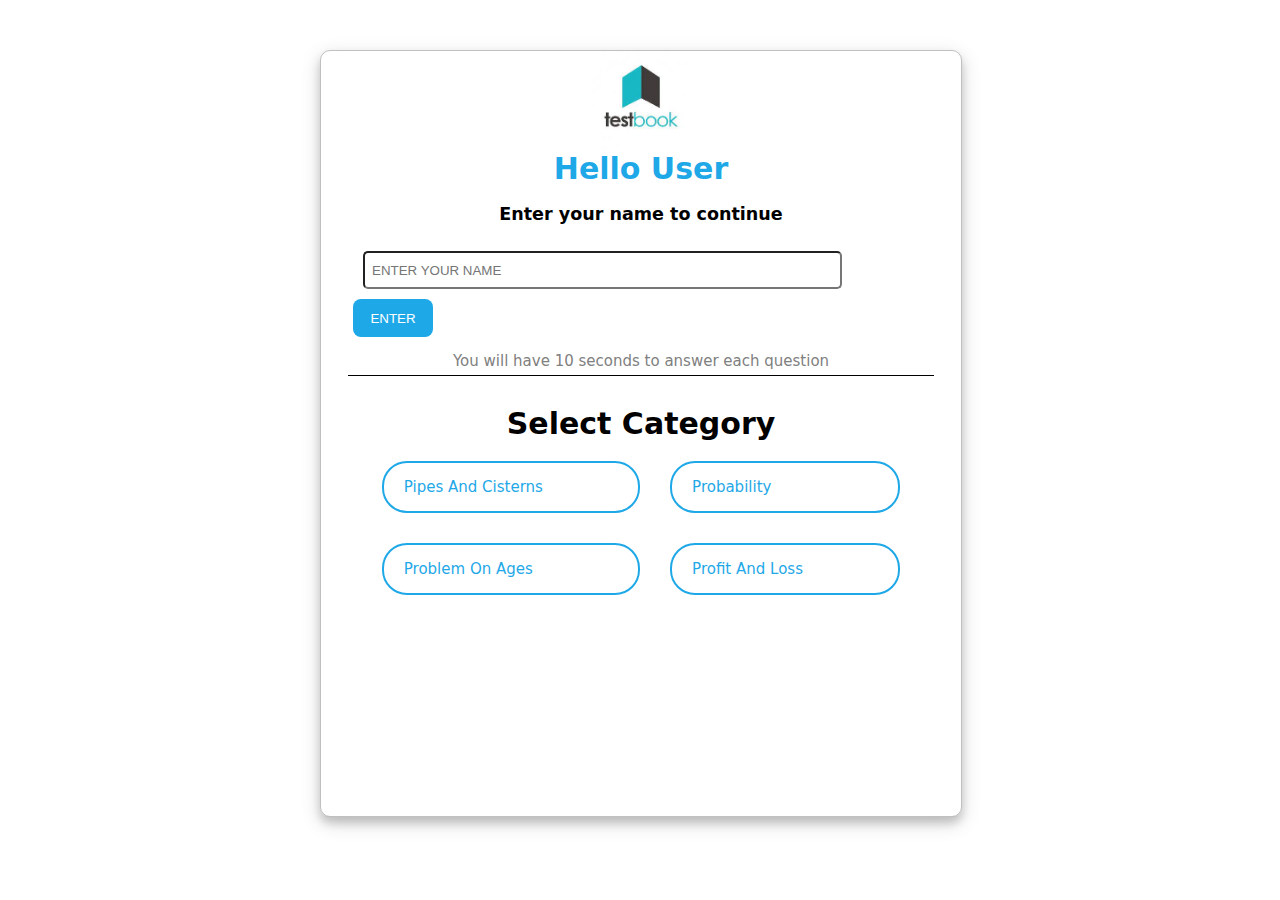
<file: quiz_app/index.html>
<!DOCTYPE html>
<html lang="en">
<head>
    <meta charset="UTF-8">
    <meta name="viewport" content="width=device-width, initial-scale=1.0">
    <title>Quiz App</title>
    <link rel="stylesheet" href="styles.css">
</head>
<body>
    <!-- home page  -->
    <div class="home_container">
        <!-- logo -->
        <img id="logo" src="images/test.jpg" alt="logo">
        <h1>Hello User</h1>
        <h3>Enter your name to continue</h3>
        <!-- for username -->
        <div class="namebox">
            <input type="text" id="username" placeholder="ENTER YOUR NAME">
            <button id="userbutton">ENTER</button>
        </div>
        <div class="hint">You will have 10 seconds to answer each question</div>
        <!-- category selection -->
        <div class="quizcategory">
            <h1>Select Category</h1>
            <!-- <div class="categories">
                <button class="categ">pipes</button>
                <button class="categ">probability</button>
                <button class="categ">ages</button>
                <button class="categ">profitloss</button>
            </div> -->
            <div class="categories">
                <input type="radio" class="radios" id="rad-1" name="categ" value="Pipes And Cisterns">
                <label class="categ categ-1" for="rad-1">Pipes And Cisterns</label>
                <input type="radio" class="radios" id="rad-2" name="categ" value="Probability">
                <label class="categ categ-2" for="rad-2">Probability</label>
                <input type="radio" class="radios" id="rad-3" name="categ" value="Problem On Ages">
                <label class="categ categ-3" for="rad-3">Problem On Ages</label>
                <input type="radio" class="radios" id="rad-4" name="categ" value="Profit And Loss">
                <label class="categ categ-4" for="rad-4">Profit And Loss</label>
            </div>
        </div>
    </div>

    <!-- quiz box html -->

    <div class="quiz_container">
        <h2 id="subject">title</h2>
        <!-- for score and timer -->
        <div class="time_score">
            <div class="timer">
                <p class="timecount">10</p>
            </div>
            <div class="score">
                SCORE:0
            </div>
        </div>
        <!-- for question number circle -->
        <div class="question_no">

        </div>
        <!-- for displaying questions -->
        <div class="question">
            <!-- here questions will be displayed -->

        </div>
        <!-- options for questions -->
        <div class="que_options">
            <!-- here options will be displayed -->
        </div>
        <!-- the next button -->
        <button class="next_que">Next QUestion</button>

    </div>

    <!-- results page -->
    <div class="result_container">
        <p id="head">Quiz Result</p>
        <p id="userap"></p>
        <p id="timetaken">time taken</p>
        <p id="totalquestions">totalquestions</p>
        <p id="attempted">attempted</p>
        <p id="correct">correct</p>
        <p id="wrong">wrong</p>
        <p id="percentage">percentage</p>
        <div class="act_buttons">
            <button id="startagain">Start Again</button>
            <button id="go_to_home">Go To Home</button>
        </div>
    </div>

    <script src="questions.js"></script>
    <script src="script.js"></script>
</body>
</html>
</file>
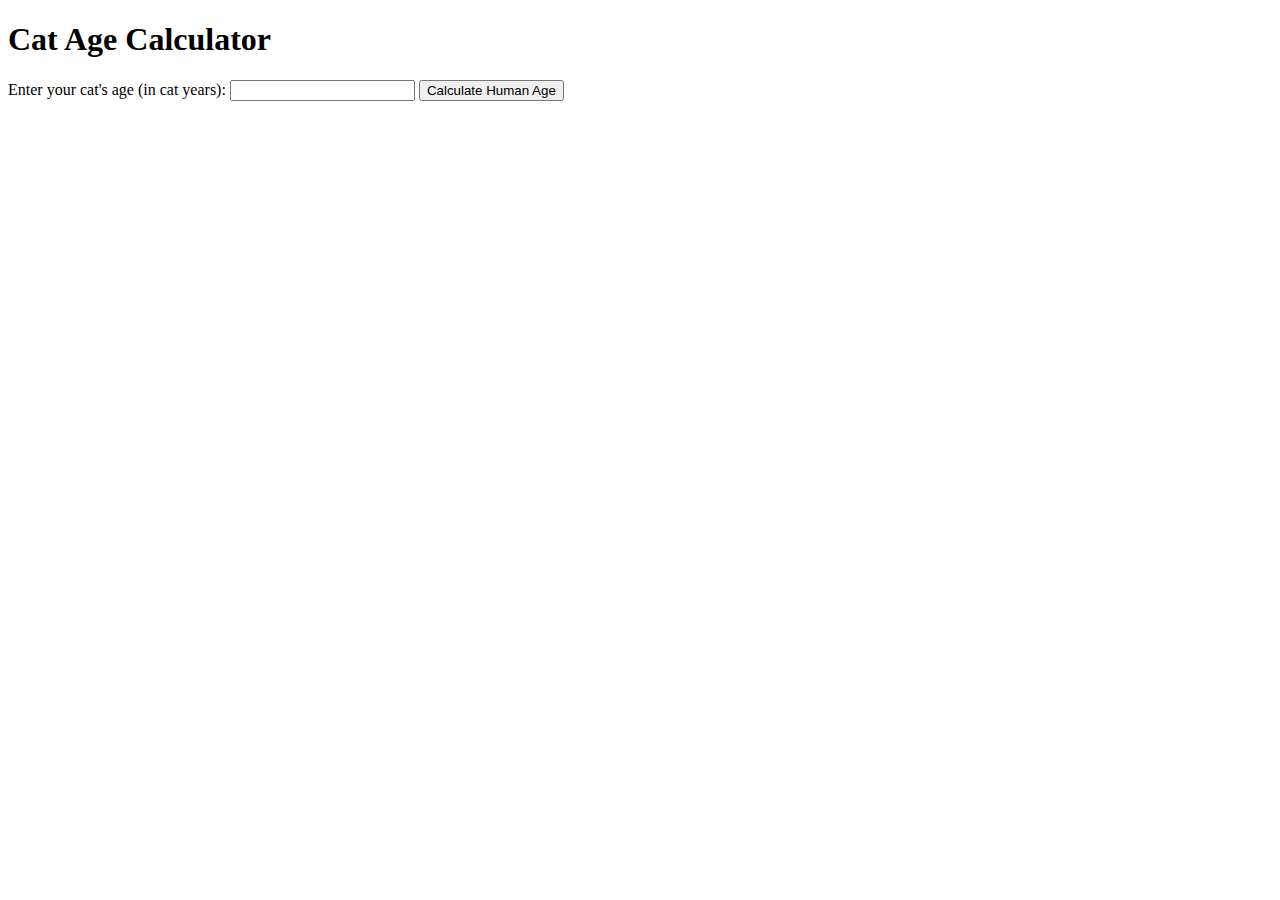
<file: pet age calculator/pet age calculator.html>
<!DOCTYPE html>
<html lang="en">
<head>
    <meta charset="UTF-8">
    <meta name="viewport" content="width=device-width, initial-scale=1.0">
    <title>Cat Age Calculator</title>
</head>
<body>

<h1>Cat Age Calculator</h1>

<label for="catAge">Enter your cat's age (in cat years):</label>
<input type="number" id="catAge">

<button onclick="calculateHumanAge()">Calculate Human Age</button>

<p id="humanAgeResult"></p>

<script>
    function calculateHumanAge() {
        var catAge = document.getElementById("catAge").value;

        // Check if the input is a valid number
        if (isNaN(catAge) || catAge < 0) {
            alert("Please enter a valid positive number for cat age.");
            return;
        }

        // Calculate human age based on the traditional method
        var humanAge;
        if (catAge == 1) {
            humanAge = 15;
        } else if (catAge == 2) {
            humanAge = 24;
        } else {
            humanAge = 24 + (catAge - 2) * 4;
        }

        document.getElementById("humanAgeResult").textContent = "Your cat is approximately " + humanAge + " years old in human years.";
    }
</script>

</body>
</html>
</file>
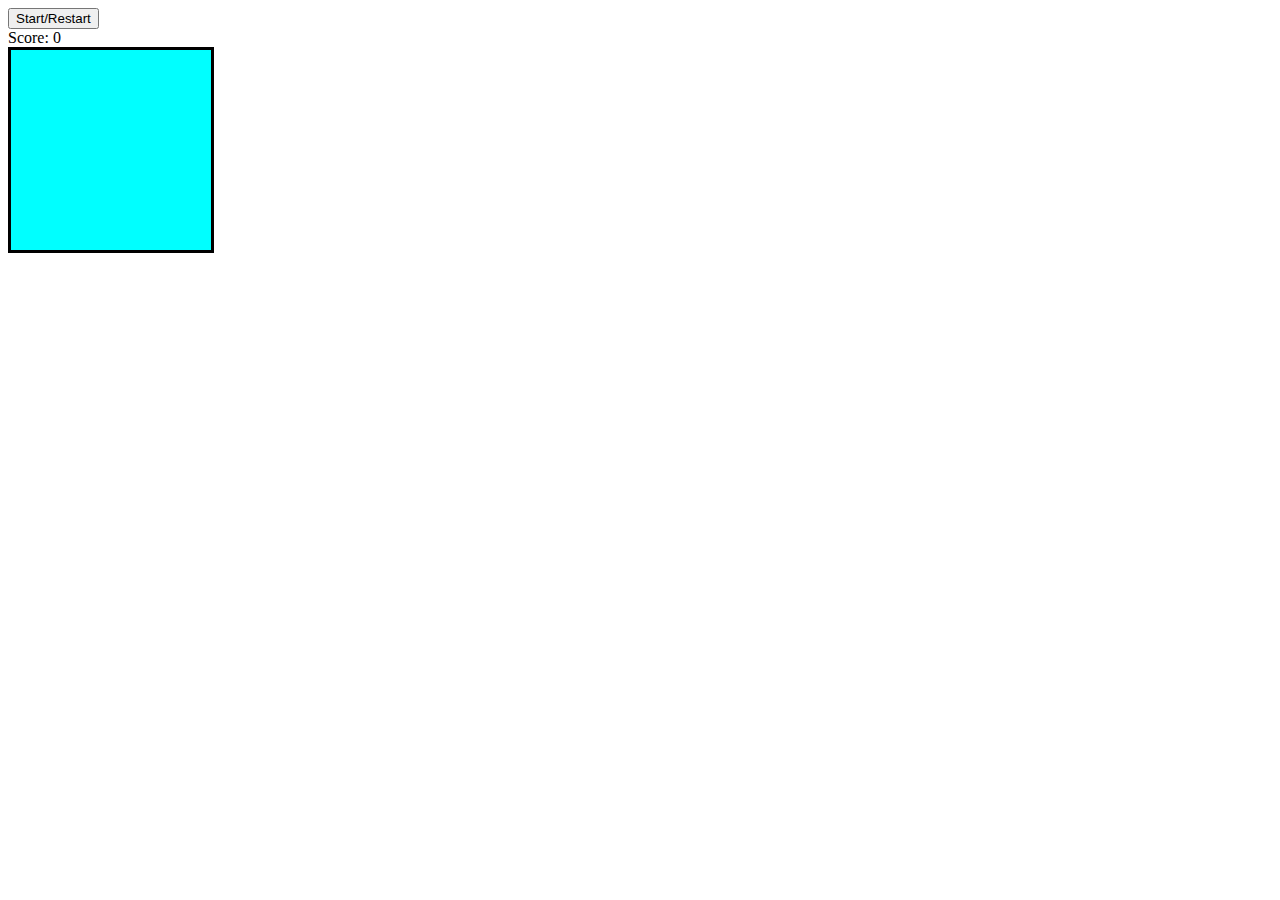
<file: Snake/snake.html>
<!DOCTYPE html>
<html lang="en">
<head>
    <meta charset="UTF-8">
    <meta name="viewport" content="width=device-width, initial-scale=1.0">
    <title>Document</title>
    <link rel="stylesheet" href="./snake.css">
</head>
<body>
    <button class="start">Start/Restart</button>
    <div class="score">Score: <span>0</span></div>
    <div class="grid">
        <div></div>
        <div></div>
        <div></div>
        <div></div>
        <div></div>
        <div></div>
        <div></div>
        <div></div>
        <div></div>
        <div></div>
        <div></div>
        <div></div>
        <div></div>
        <div></div>
        <div></div>
        <div></div>
        <div></div>
        <div></div>
        <div></div>
        <div></div>
        <div></div>
        <div></div>
        <div></div>
        <div></div>
        <div></div>
        <div></div>
        <div></div>
        <div></div>
        <div></div>
        <div></div>
        <div></div>
        <div></div>
        <div></div>
        <div></div>
        <div></div>
        <div></div>
        <div></div>
        <div></div>
        <div></div>
        <div></div>
        <div></div>
        <div></div>
        <div></div>
        <div></div>
        <div></div>
        <div></div>
        <div></div>
        <div></div>
        <div></div>
        <div></div>
        <div></div>
        <div></div>
        <div></div>
        <div></div>
        <div></div>
        <div></div>
        <div></div>
        <div></div>
        <div></div>
        <div></div>
        <div></div>
        <div></div>
        <div></div>
        <div></div>
        <div></div>
        <div></div>
        <div></div>
        <div></div>
        <div></div>
        <div></div>
        <div></div>
        <div></div>
        <div></div>
        <div></div>
        <div></div>
        <div></div>
        <div></div>
        <div></div>
        <div></div>
        <div></div>
        <div></div>
        <div></div>
        <div></div>
        <div></div>
        <div></div>
        <div></div>
        <div></div>
        <div></div>
        <div></div>
        <div></div>
        <div></div>
        <div></div>
        <div></div>
        <div></div>
        <div></div>
        <div></div>
        <div></div>
        <div></div>
        <div></div>
        <div></div>
    </div>
    <script src="./snake.js"></script>
</body>
</html>
</file>
<file: quiz_app/styles.css>
:root {
    --blue: #1fa8e7;
    --q_outline: #c2af91;
    --dark:#000000;
    --whitee:#ffffff;
}

body {
    margin: 0;
    padding: 0;
    font-size: 15px;
    font-family: system-ui, -apple-system, BlinkMacSystemFont, 'Segoe UI', Roboto, Oxygen, Ubuntu, Cantarell, 'Open Sans', 'Helvetica Neue', sans-serif;
}

.home_container, .quiz_container, .result_container {
    position: absolute;
    left: 25%;
}

/* for displaying containers */
.quiz_container.activequiz, .result_container.activeresult {
    opacity: 1;
    z-index: 5;
    pointer-events: auto;
}

.home_container.deactivehome {
    opacity: 0;
    pointer-events: none;
}

/* css for hiding contaniers */

.quiz_container, .result_container {
    opacity: 0;
    pointer-events: none;
    position: absolute;
}



/* for home container */
.home_container, .quiz_container, .result_container {
    margin-top: 50px;
    height: 85dvh;
    width: 50vw;
    border: 1px solid rgba(0, 0, 0, 0.247);
    border-radius: 10px;
    display: flex;
    flex-direction: column;
    align-items: center;
    /* padding-top: 30px; */
    box-shadow: 0 6px 8px 0 rgba(0, 0, 0, 0.16), 0 6px 20px 0 rgba(0, 0, 0, 0.16);
}

#logo {
    height: 100px;
    width: 100px;

}

.home_container > h1 {
    color: var(--blue);
    margin: 0;
}

#username {
    width: 80%;
    height: 20px;
    margin: 10px;
    border-radius: 5px;
    padding: 7px;
}

#userbutton {
    height: 38px;
    width: 80px;
    background-color: var(--blue);
    color: var(--whitee);
    border: 0;
    border-radius: 8px;
    cursor: pointer;
}

.namebox {
    width: 90%;
}

.hint {
    color: gray;
    margin: 10px;
    padding: 5px;
    width: 90%;
    border-bottom: 1px solid black;
    text-align: center;
}

/* categories */

.categories {
    display: grid;
    grid-template-areas: 'auto auto'
    'auto auto';
    gap: 30px;
    width: 90%;
   
}

.categories > .categ {
    height: 3rem;
    background-color: var(--whitee);
    color: var(--blue);
    border: 2px solid var(--blue);
    border-radius: 25px;
    cursor: pointer;
    display: flex;
    align-items: center;
    padding-left: 20px;

}

.categories > .categ:hover {
    background-color: var(--blue);
    color: var(--whitee);
}

.quizcategory {
    display: flex;
    flex-direction: column;
    align-items: center;
    width: 90%;
}


.radios {
    display: none;
}

#rad-1:checked ~ .categ-1,
#rad-2:checked ~ .categ-2,
#rad-3:checked ~ .categ-3,
#rad-4:checked ~ .categ-4 {
    background-color: var(--blue);
    color: var(--whitee);
}

/* css for quiz page */






/* for timer ans score */

.time_score {
    display: flex;
    justify-content: space-between;
    width: 90%;
    height: 50px;
}

.score {
    font-size: 30px;
}

/* for question number circle */

.question_no {
    height: 60px;
    width: 60px;
    font-size: 22px;
    color: var(--blue);
    background-color: var(--whitee);
    border: 2px solid var(--blue);
    border-radius: 50%;
    display: flex;
    align-items: center;
    justify-content: center;
    margin-bottom: -30px;
    z-index: 1;

}

/* for question box */
.question {
    height: 10rem;
    width: 90%;
    border: 2px solid var(--q_outline);
    border-radius: 10px;
    padding: 10px;
    font-size: 20px;
    text-align: center;
    display: flex;
    align-items: center;
    justify-content: center;
}

/* for options selector */
.que_options {
    width: 90%;
    display: grid;
    margin: 30px;
    grid-template-areas: 'auto auto'
    'auto auto';
    gap: 30px;
   
}
/* css for option button */
.que_options > .option {
    height: 3rem;
    /* width: 18rem; */
    background-color: var(--whitee);
    color: var(--blue);
    border: 2px solid var(--blue);
    border-radius: 25px;
    display: flex;
    align-items: center;
    padding-left: 20px;
    cursor: pointer;

}
/* hover effect for options */
.que_options > .option:hover {
    background-color: var(--blue);
    color: var(--whitee);
}

/* for options functionality */
.que_options .option.correct {
    color: #155724;
    background: #b4e8c0;
    border: 1px solid #7ed392;
}
.que_options .option.incorrect{
    color: #721c24;
    background: #f5cdd0;
    border: 1px solid #f1a5ac;
}
.que_options .option.disabled{
    pointer-events: none;
}
/* nextbutton */

.next_que {
    height: 3rem;
    width: 10rem;
    background-color: var(--blue);
    color: var(--whitee);
    border: 0px;
    border-radius: 25px;
    font-size: 15px;
    opacity: 0;
    pointer-events: none;
}

/* show next button */

.next_que.show {
    opacity: 1;
    pointer-events: auto;
}

/* trying to create timer */

.timer {
    height: 50px;
    width: 50px;
    border: 2px solid var(--blue);
    border-radius: 50%;
    color: var(--blue);
    display: flex;
    align-items: center;
    justify-content: center;
    font-size: 22px;
    font-weight: bold;
}

/* for results page */

.result_container {
    height: 70dvh;
    width: 50vw;
    font-size: 17px;
}

.result_container *{
    font-size: 22px;
    margin: 10px;
}

#head {
    color: var(--blue);
    font-size: 40px;
    margin: 10px;
    margin-top: 20px;
}

.act_buttons > button {
    height: 3rem;
    width: 10rem;
    border: 0;
    background-color: var(--blue);
    color: var(--whitee);
    border-radius: 30px;
    margin: 10px;

}
</file>
<file: Snake/snake.css>
.grid{
    width: 200px;
    height: 200px;
    display: flex;
    flex-wrap: wrap;
    border-style: solid;
    background-color: aqua;
}
.grid div{
    width: 20px;
    height: 20px;
}

.snake{
    background-color: blue;
}
.apple{
    background-color: red;
}
</file>
